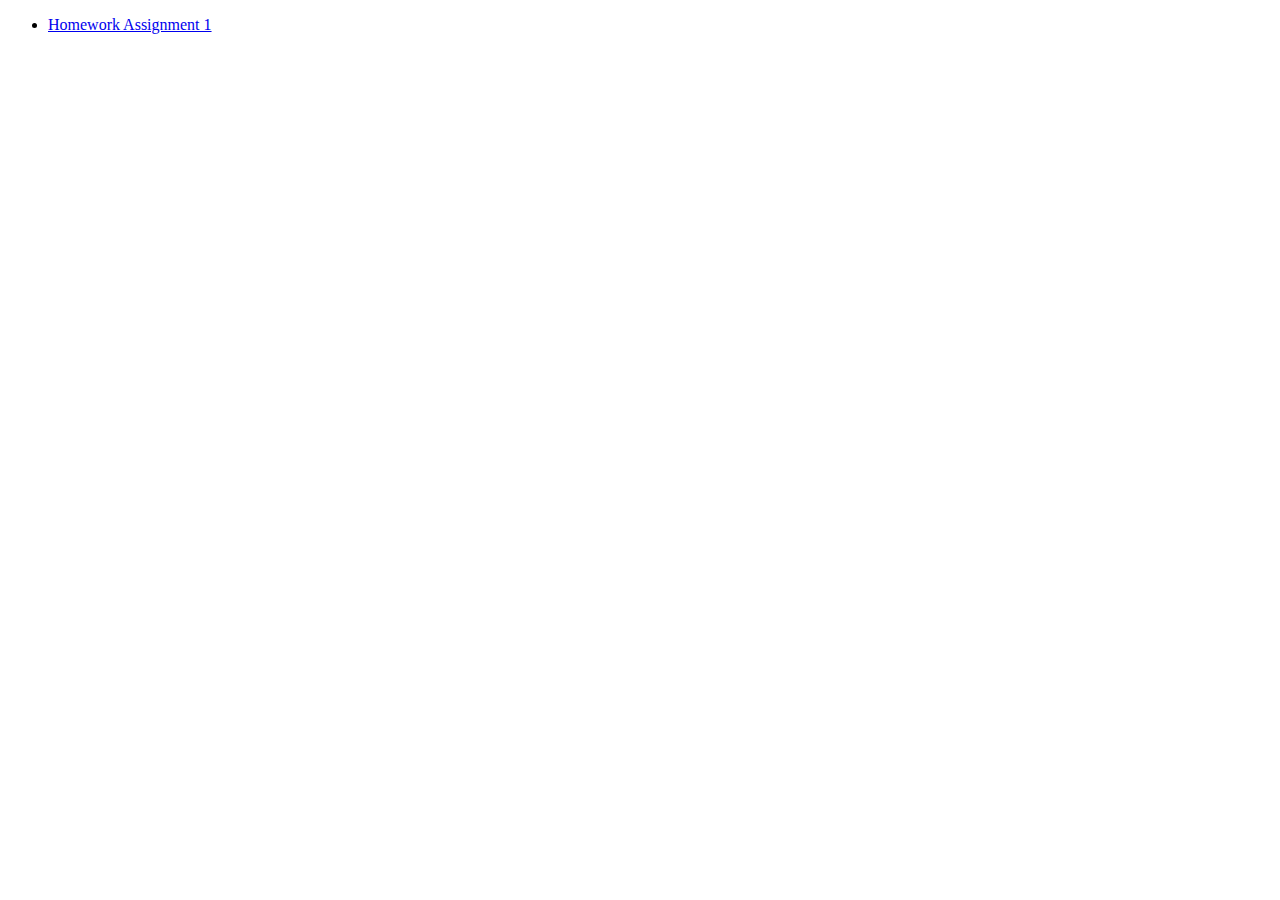
<file: index.html>
<!DOCTYPE html>
<html lang="en">
  <meta charset="UTF-8">
  <title>Page Title</title>
  
  <body>

    <ul>
      <li><a href="solution-hw1">Homework Assignment 1</a></li>
    </ul>

  </body>
</html>
</file>
